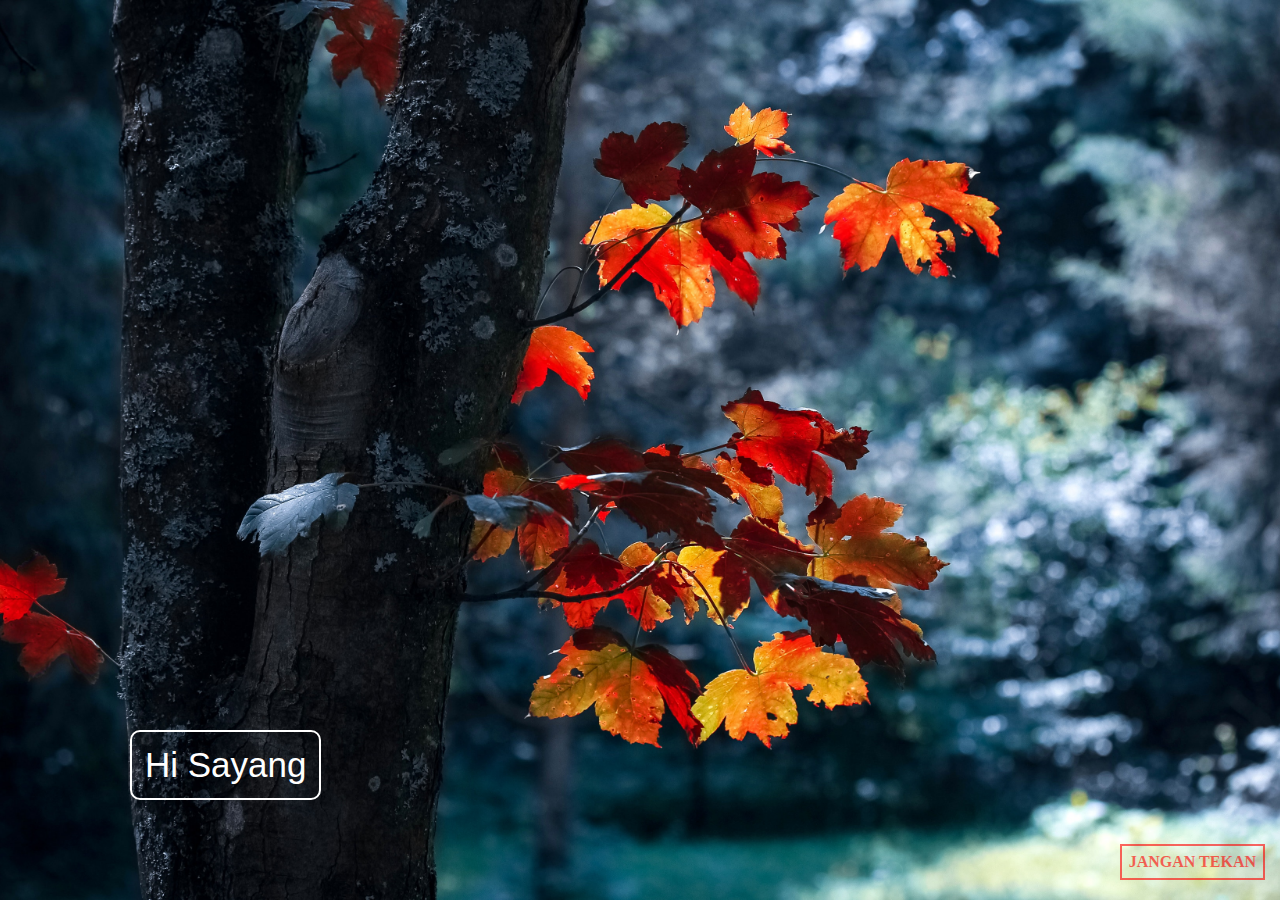
<file: index.html>
<!DOCTYPE html>
<html lang="en">
<head>
  <meta charset="UTF-8">
  <meta http-equiv="X-UA-Compatible" content="IE=edge">
  <meta name="viewport" content="width=device-width, initial-scale=1.0">
  <meta name="author" content="Tuan Ashyraaf">
  <title>Find Me !</title>
  <link rel="stylesheet" href="findMe.css">
</head>
<body>
  <button id="click-me-btn">Hi Sayang</button>
  <div class="flex-box">
    <div id="container">
      <div>I LOVE YOU !</div>
      <div id="close-btn">X</div>
    </div>
  </div>
  <div id="dont-click">
    JANGAN TEKAN
  </div>
  <script src="findMe.js"></script>
</body>
</html>
</file>
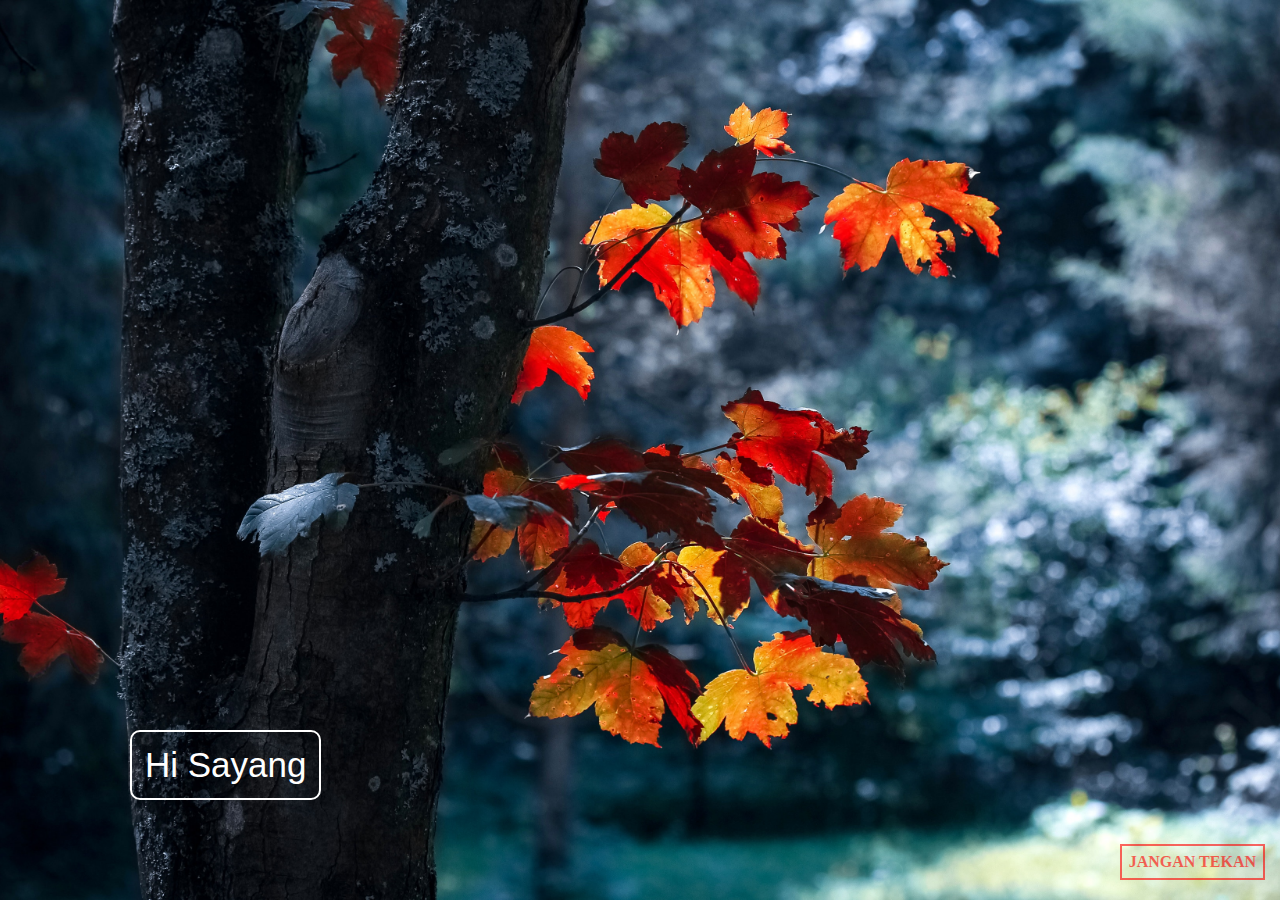
<file: findMe.html>
<!DOCTYPE html>
<html lang="en">
<head>
  <meta charset="UTF-8">
  <meta http-equiv="X-UA-Compatible" content="IE=edge">
  <meta name="viewport" content="width=device-width, initial-scale=1.0">
  <meta name="author" content="Tuan Ashyraaf">
  <title>Find Me !</title>
  <link rel="stylesheet" href="findMe.css">
</head>
<body>
  <button id="click-me-btn">Hi Sayang</button>
  <div class="flex-box">
    <div id="container">
      <div>I LOVE YOU !</div>
      <div id="close-btn">X</div>
    </div>
  </div>
  <div id="dont-click">
    JANGAN TEKAN
  </div>
  <script src="findMe.js"></script>
</body>
</html>
</file>
<file: findMe.css>
body {
  background: url(pexels-valiphotos-589840.jpg);
  background-position: center;
  background-repeat: no-repeat;
  background-size: cover;
  background-attachment: fixed;
}

#click-me-btn {
  position: absolute;
  left: 130px;
  bottom: 100px;

  border-radius: 10px;
  border-style: solid;
  font-size: 35px;
  background-color: transparent;
  border-color: white;
  color: white;
  padding: 13px;
  cursor: pointer;
  transition: .2s;
}

#click-me-btn:hover {
  background-color: rgba(253, 152, 70, 0.5);
  color: rgb(148, 8, 8);
  border-color: rgb(148, 8, 8);
}

#click-me-btn:active {
  box-shadow: inset 0px 0px 20px 10px rgba(0,0,0,0.4);
}

#container {
  font-family:Verdana, Geneva, Tahoma, sans-serif;
  background-color: white;
  display: none;
  justify-content: space-between;
  align-items: center;
  width: 180px;
  height: 50px;
  padding: 20px;
  border-radius: 9px;

  box-shadow: inset 0px 0px 15px 0px rgba(0,0,0,0.4);

  animation-name: DropAnimation;
  animation-duration: 1s;
}

#close-btn {
  color: red;
  cursor: pointer;
  padding: 6px;
  border-radius: 6px;
}

#close-btn:hover {
  border: 1px solid rgba(226, 224, 224, 0.7);
  background-color: rgba(226, 224, 224, 0.4);
  padding: 5px;
}

.flex-box {
  display: flex;
  flex-direction: row;
  justify-content: center;
  align-items: center;
  height: 97vh;
}

@keyframes DropAnimation {
  from {
    transform: translateY(-500px);
    opacity: 0;
  }

  to {
    transform: translateY(0px);
    opacity: 1;
  }
}

/* Extra Feature */

#dont-click {
  position: absolute;
  right: 15px;
  bottom: 20px;
  font-weight: bold;
  border: 2px solid red;
  color: red;
  padding: 7px;
  opacity: 0.6;
  cursor: not-allowed;
}
</file>
